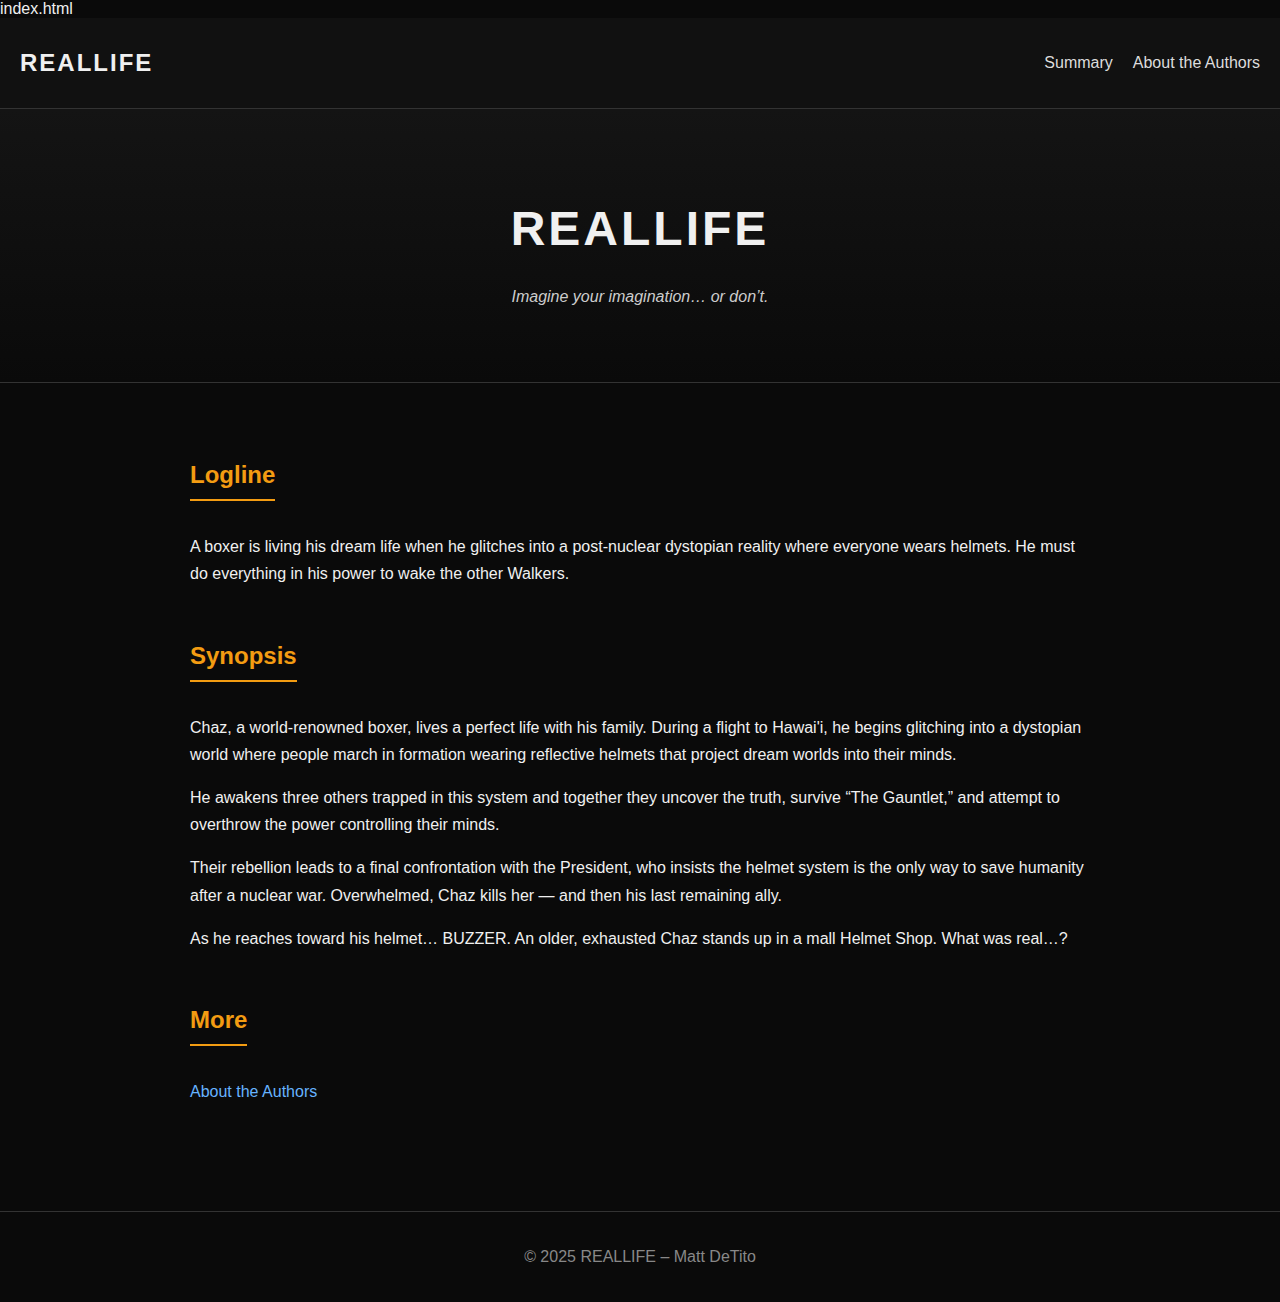
<file: index.html>
index.html
<!DOCTYPE html>
<html lang="en">
<head>
    <meta charset="UTF-8">
    <meta name="viewport" content="width=device-width, initial-scale=1.0">
    <title>REALLIFE – Screenplay Summary</title>
    <link rel="stylesheet" href="style.css">
</head>
<body>

<nav>
    <div class="logo">REALLIFE</div>
    <ul>
        <li><a href="index.html">Summary</a></li>
        <li><a href="about.html">About the Authors</a></li>
    </ul>
</nav>

<header class="hero">
    <h1 class="hero-title">REALLIFE</h1>
    <p class="hero-tagline">Imagine your imagination… or don’t.</p>
</header>

<section class="content">
    <h2>Logline</h2>
    <p>A boxer is living his dream life when he glitches into a post-nuclear dystopian reality
    where everyone wears helmets. He must do everything in his power to wake the other Walkers.</p>

    <h2>Synopsis</h2>
    <p>Chaz, a world-renowned boxer, lives a perfect life with his family. During a flight to Hawai'i,
    he begins glitching into a dystopian world where people march in formation wearing reflective
    helmets that project dream worlds into their minds.</p>

    <p>He awakens three others trapped in this system and together they uncover the truth, survive
    “The Gauntlet,” and attempt to overthrow the power controlling their minds.</p>

    <p>Their rebellion leads to a final confrontation with the President, who insists the helmet system
    is the only way to save humanity after a nuclear war. Overwhelmed, Chaz kills her — and then his
    last remaining ally.</p>

    <p>As he reaches toward his helmet… BUZZER. An older, exhausted Chaz stands up in a mall Helmet Shop.
    What was real…?</p>

    <h2>More</h2>
    <p><a href="about.html">About the Authors</a></p>
</section>

<footer>
    <p>© 2025 REALLIFE – Matt DeTito</p>
</footer>

</body>
</html>
</file>
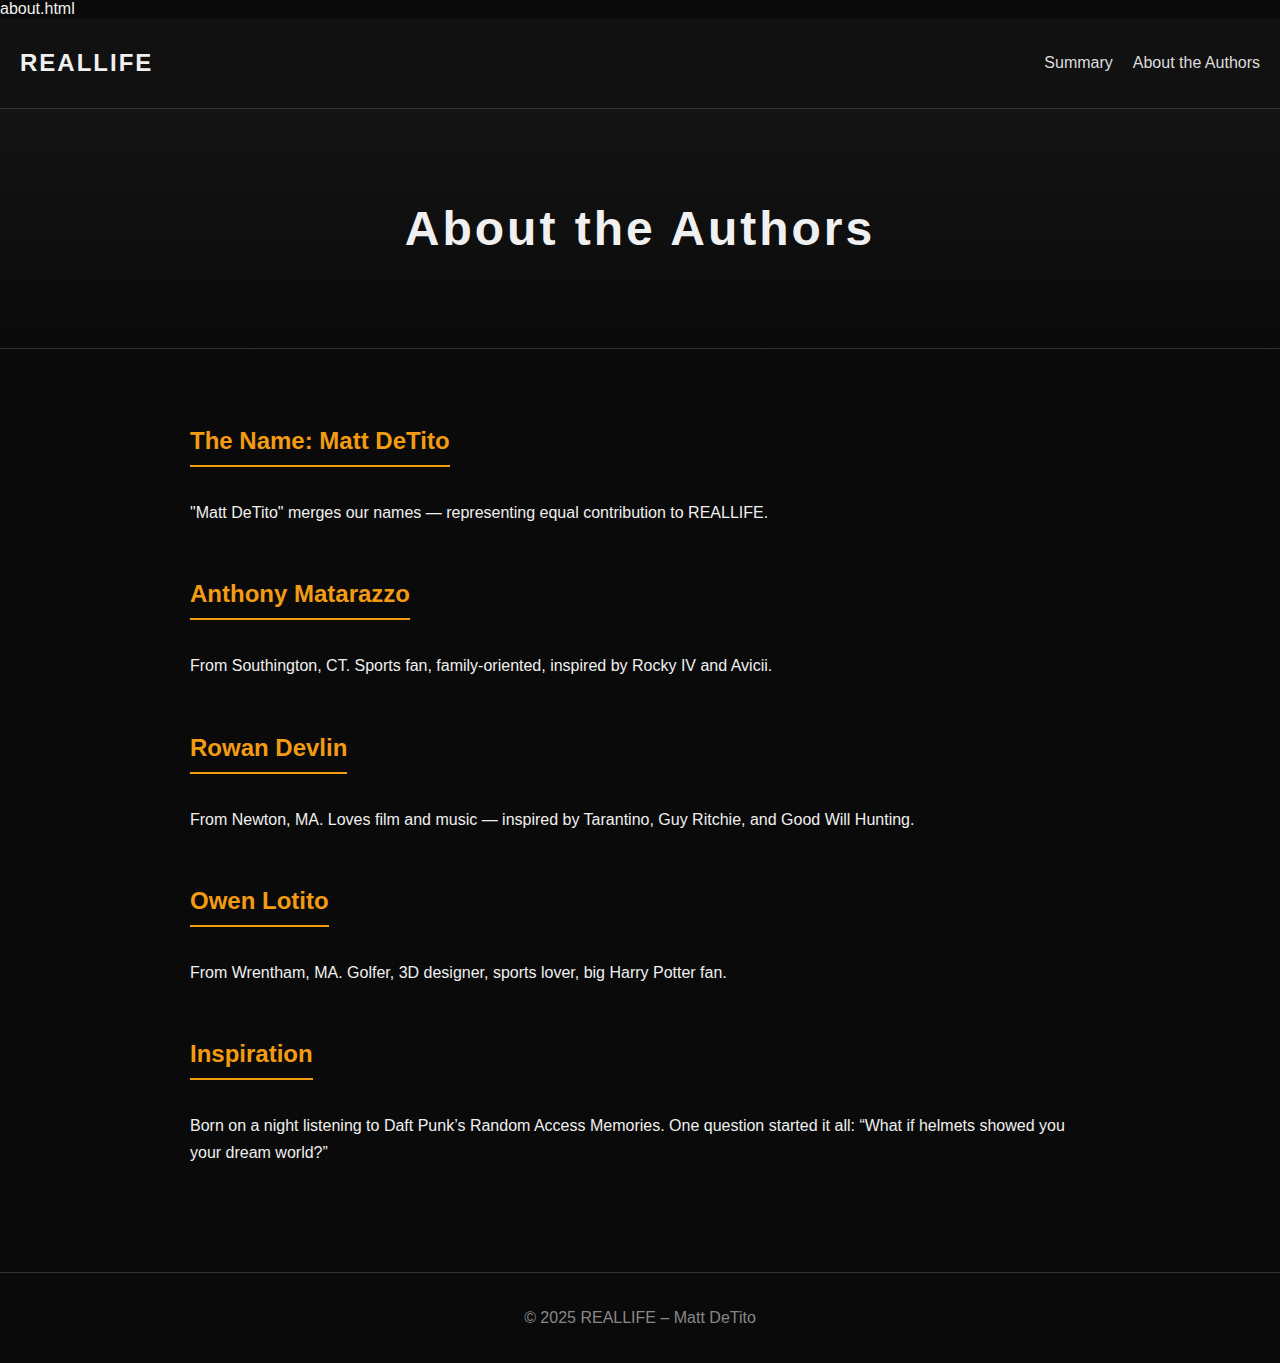
<file: about.html>
about.html
<!DOCTYPE html>
<html lang="en">
<head>
    <meta charset="UTF-8">
    <meta name="viewport" content="width=device-width, initial-scale=1.0">
    <title>About the Authors – REALLIFE</title>
    <link rel="stylesheet" href="style.css">
</head>
<body>

<nav>
    <div class="logo">REALLIFE</div>
    <ul>
        <li><a href="index.html">Summary</a></li>
        <li><a href="about.html">About the Authors</a></li>
    </ul>
</nav>

<header class="hero small-hero">
    <h1 class="hero-title">About the Authors</h1>
</header>

<section class="content">
    <h2>The Name: Matt DeTito</h2>
    <p>"Matt DeTito" merges our names — representing equal contribution to REALLIFE.</p>

    <h2>Anthony Matarazzo</h2>
    <p>From Southington, CT. Sports fan, family-oriented, inspired by Rocky IV and Avicii.</p>

    <h2>Rowan Devlin</h2>
    <p>From Newton, MA. Loves film and music — inspired by Tarantino, Guy Ritchie, and Good Will Hunting.</p>

    <h2>Owen Lotito</h2>
    <p>From Wrentham, MA. Golfer, 3D designer, sports lover, big Harry Potter fan.</p>

    <h2>Inspiration</h2>
    <p>Born on a night listening to Daft Punk’s Random Access Memories. One question started it all:
    “What if helmets showed you your dream world?”</p>
</section>

<footer>
    <p>© 2025 REALLIFE – Matt DeTito</p>
</footer>

</body>
</html>
</file>
<file: style.css>
/* GLOBAL */ 
body {
    margin: 0;
    font-family: Arial, Helvetica, sans-serif;
    background: #0a0a0a;
    color: #f0f0f0;
}

a { 
    color: #66b3ff; 
    text-decoration: none;
}
a:hover { 
    opacity: 0.7; 
}

/* NAV */
nav {
    display: flex;
    justify-content: space-between;
    align-items: center;
    padding: 20px;
    background: #111;
    border-bottom: 1px solid #333;
}

nav .logo {
    font-size: 1.5rem;
    letter-spacing: 2px;
    font-weight: bold;
}

nav ul {
    list-style: none;
    display: flex;
    gap: 20px;
}

nav ul li a {
    color: #ddd;
    font-size: 1rem;
    transition: opacity 0.3s;
}

nav ul li a:hover { 
    opacity: 0.6; 
}

/* HERO */
.hero {
    padding: 60px 20px;
    text-align: center;
    background: linear-gradient(180deg, #141414, #0a0a0a);
    border-bottom: 1px solid #333;
}

.hero-title {
    font-size: 3rem;
    letter-spacing: 3px;
}

.hero-tagline {
    font-style: italic;
    margin-top: 10px;
    color: #ccc;
}

/* CONTENT */
.content {
    padding: 40px 20px;
    max-width: 900px;
    margin: auto;
    line-height: 1.7;
}

/* Section headings */
.content h2 {
    color: #f39c12; /* Lighter, bright heading for readability */
    margin-top: 2rem;
    margin-bottom: 1rem;
    border-bottom: 2px solid #f39c12;
    display: inline-block;
    padding-bottom: 0.2rem;
}

/* Horizontal rule styling */
.content hr {
    margin: 2rem 0;
    border: none;
    border-top: 2px solid #f39c12;
}

/* Lists */
.content ul {
    list-style: disc inside;
    margin-bottom: 2rem;
}

.content ul li {
    margin-bottom: 0.8rem;
    line-height: 1.5;
}

.content ul li strong {
    color: #f39c12; /* Highlight key terms like glossary */
}
/* Character Cards */
.character-cards {
    display: flex;
    flex-wrap: wrap;
    gap: 20px;
    margin-bottom: 2rem;
}

.card {
    background: #1a1a1a;
    padding: 20px;
    border-radius: 10px;
    flex: 1 1 250px; /* responsive width, min 250px */
    box-shadow: 0 4px 8px rgba(0,0,0,0.4);
    transition: transform 0.2s, box-shadow 0.2s;
}

.card h3 {
    margin-top: 0;
    color: #f39c12;
}

.card p {
    margin-top: 10px;
    line-height: 1.5;
}

/* Card hover effect */
.card:hover {
    transform: translateY(-5px);
    box-shadow: 0 8px 16px rgba(0,0,0,0.6);
}

/* FOOTER */
footer {
    text-align: center;
    padding: 20px;
    color: #888;
    border-top: 1px solid #333;
    margin-top: 50px;
}
</file>
